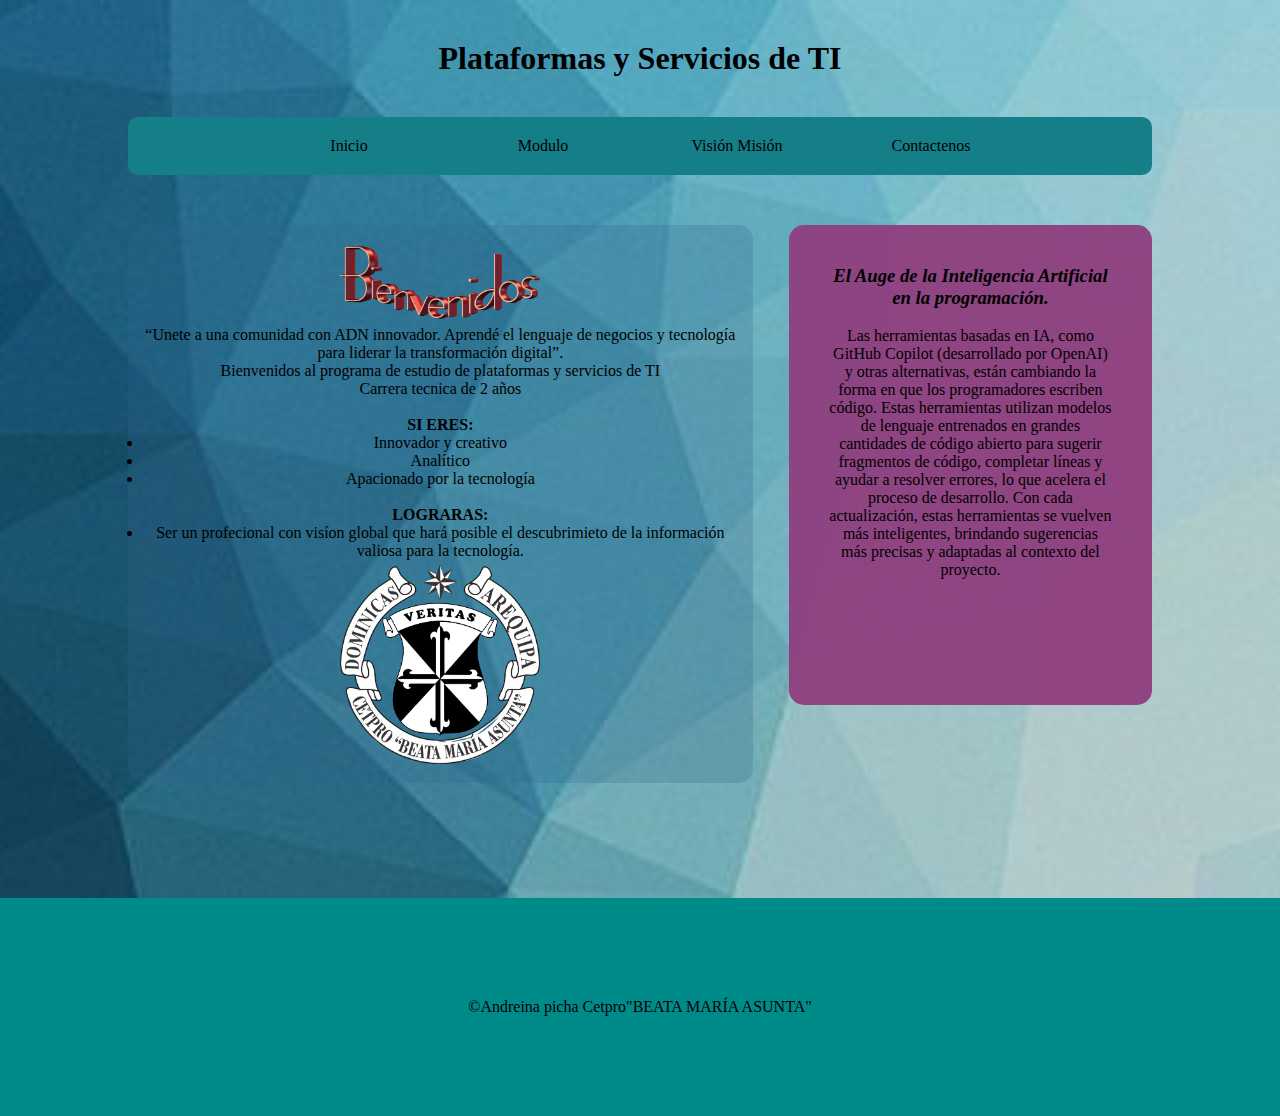
<file: SITIO 2 ANDREINA/index.html>
<!DOCTYPE html>
<html lang="en">
<head>
    <meta charset="UTF-8">
    <meta name="viewport" content="width=, initial-scale=1.0">
    <title>PÁGINA  PLATAFORMAS </title>
    <link rel="stylesheet" href="estilos.css">
</head>
<body>
<div class="titulo">
    <h1>Plataformas y Servicios de TI</h1>
</div>
<nav>
    <ul>
        <li> <a href="index.html">Inicio</a></li>
        <li> <a href="modulos.html">Modulo</a></li>
        <li> <a href="Visión.html">Visión Misión</a></li>
        <li> <a href="contacto.html">Contactenos</a></li>
    </ul>
</nav>

<div class="contenido">
    
    <div class="articulo">
        <div>
             <img src="imagenes/icegif-2248.gif"
            alt=""> 
                <p>“Unete a una comunidad con ADN innovador. Aprendé el lenguaje de negocios y tecnología para liderar la transformación digital”.</p>
                <p>Bienvenidos al programa de estudio de plataformas y servicios de TI</p>
                <P>Carrera tecnica de 2 años</P>
                <br>
                <p> <strong>SI ERES: </strong>
                 <li>   Innovador y creativo</li>
                 <li>   Analítico</li>
                 <li> Apacionado por la tecnología</li>
                </p>
                <br>
                <p><strong>LOGRARAS:</strong>
                <li>Ser un profecional con visíon global que hará posible
                    el descubrimieto de la información valiosa para la tecnología.
                </li>
                </p>  
                <img src="imagenes/logo CETPRO BMA.png"
                alt="">         
        </div>
            
    </div>
    <div class="lateral">
        <h3>
        <i>El Auge de la Inteligencia Artificial en la programación.</i> </h3>
            <br>
            <p> Las herramientas basadas en IA, como GitHub Copilot (desarrollado por OpenAI) y otras alternativas, 
                están cambiando la forma en que los programadores escriben código. Estas herramientas utilizan modelos de lenguaje 
                entrenados en grandes cantidades de código abierto para sugerir fragmentos de código, completar líneas y ayudar 
                a resolver errores, lo que acelera el proceso de desarrollo. Con cada actualización, estas herramientas se vuelven
                más inteligentes, brindando sugerencias más precisas y adaptadas al contexto del proyecto.
                
    
            </p>    
                  
    </div>
</div> 

  <div class="piedepagina">
    <p>&copy;Andreina picha Cetpro"BEATA MARÍA ASUNTA"</p>  
  </div> 

        
      
</body>
</html>
</file>
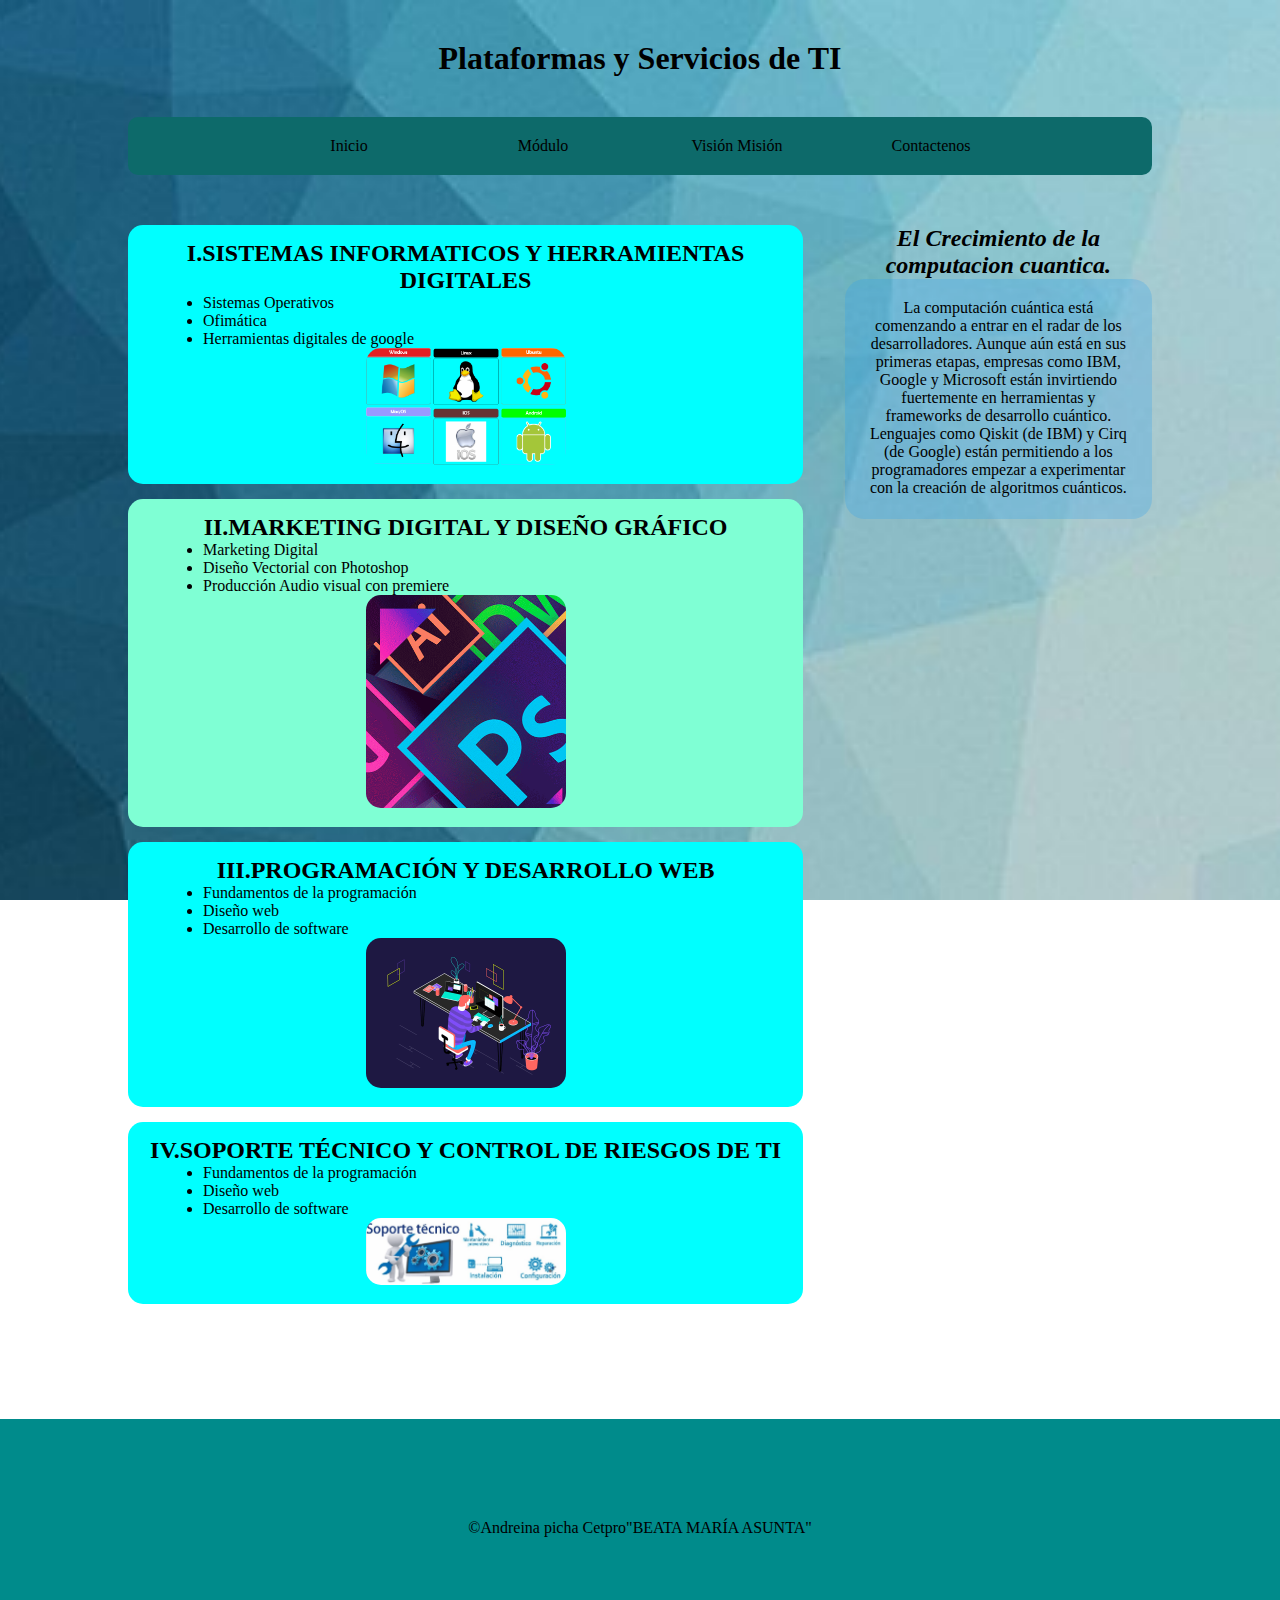
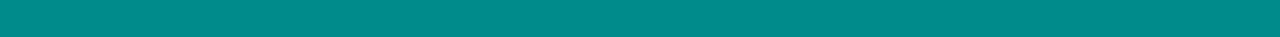
<file: SITIO 2 ANDREINA/modulos.html>
<!DOCTYPE html>
<html lang="en">
<head>
    <meta charset="UTF-8">
    <meta name="viewport" content="width=, initial-scale=1.0">
    <title>PÁGINA  PLATAFORMAS </title>
    <link rel="stylesheet" href="estilosmodulos.css">
</head>
<body>
<div class="titulo">
    <h1>Plataformas y Servicios de TI</h1>
</div>
<nav>
    <ul>
        <li> <a href="index.html">Inicio</a></li>
        <li> <a href="modulos.html">Módulo</a></li>
        <li> <a href="Visión.html">Visión Misión</a></li>
        <li> <a href="contacto.html">Contactenos</a></li>
    </ul>
</nav>

<div class="contenido">
    
    <div class="articulo">
        <div>
            <h2>I.SISTEMAS INFORMATICOS Y HERRAMIENTAS DIGITALES</h2>
           <li>Sistemas Operativos</li>
           <li>Ofimática</li>
           <li>Herramientas digitales de google</li>
            <img src="imagenes/Sistemas-Operativos.png" 
            alt="">
        </div>
        <div class="segundomodulo">
            <h2>II.MARKETING DIGITAL Y DISEÑO GRÁFICO</h2>
            <li>Marketing Digital</li>
            <li>Diseño Vectorial con Photoshop</li>
            <li>Producción Audio visual con premiere</li>
          
            <img src="imagenes/GIF-DISENO-GRAFICO.gif"
            alt="" >
        </div>
        <div>
            <h2>III.PROGRAMACIÓN Y DESARROLLO WEB</h2>
            <li>Fundamentos de la programación </li>
            <li>Diseño web</li>
            <li>Desarrollo de software</li>
       
        <img src="imagenes/programando.gif" alt="">
        </div>
        <div>
            <h2> IV.SOPORTE TÉCNICO Y CONTROL DE RIESGOS DE TI </h2>
            <li>Fundamentos de la programación </li>
            <li>Diseño web</li>
            <li>Desarrollo de software</li>
       
        <img src="imagenes/soporte-tecnico-de-computadoras.png" alt="">
        </div>
    </div>
    <div class="lateral">
        <h2>
            <i>El Crecimiento de la computacion cuantica.</i> </h2>
        <p>La computación cuántica está comenzando a entrar en el radar de los desarrolladores. 
            Aunque aún está en sus primeras etapas, empresas como IBM, Google y Microsoft están 
            invirtiendo fuertemente en herramientas y frameworks de desarrollo cuántico. Lenguajes 
            como Qiskit (de IBM) y Cirq (de Google) están permitiendo a los programadores empezar 
            a experimentar con la creación de algoritmos cuánticos.</p>
            
    
    </div>
</div> 
  <div class="piedepagina">
    <p>&copy;Andreina picha Cetpro"BEATA MARÍA ASUNTA"</p>  
  </div> 

        
      
</body>
</html>
</file>
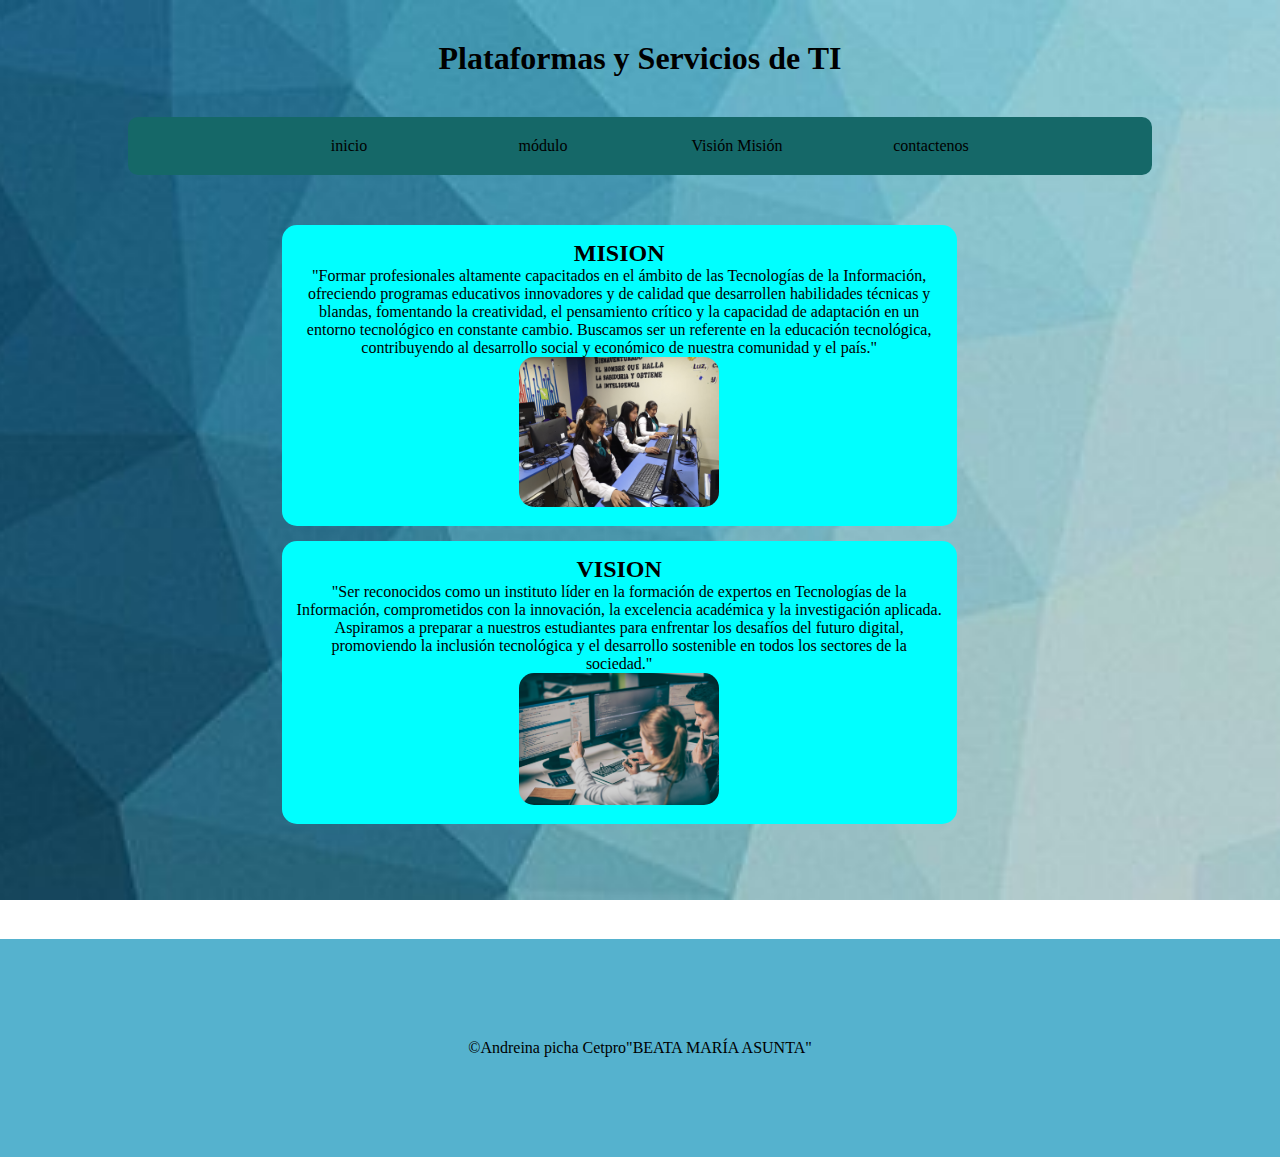
<file: SITIO 2 ANDREINA/Visión.html>
<!DOCTYPE html>
<html lang="en">
<head>
    <meta charset="UTF-8">
    <meta name="viewport" content="width=, initial-scale=1.0">
    <title>PÁGINA  PLATAFORMAS </title>
    <link rel="stylesheet" href="estilosvision.css">
</head>
<body>
<div class="titulo">
    <h1>Plataformas y Servicios de TI</h1>
</div>
<nav>
    <ul>
        <li> <a href="index.html">inicio</a></li>
        <li> <a href="modulos.html">módulo</a></li>
        <li> <a href="Visión.html">Visión Misión</a></li>
        <li> <a href="contacto.html">contactenos</a></li>
    </ul>
</nav>

<div class="contenido">
    
    <div class="articulo">
        <div>
            <h2>MISION</h2>
            <p>"Formar profesionales altamente capacitados en el ámbito de las Tecnologías de la Información, 
                ofreciendo programas educativos innovadores y de calidad que desarrollen habilidades técnicas y blandas,
                fomentando la creatividad, el pensamiento crítico y la capacidad de adaptación en un entorno 
                tecnológico en constante cambio. Buscamos ser un referente en la educación tecnológica, contribuyendo 
                al desarrollo social y económico de nuestra comunidad y el país."</p>

                <img src="imagenes/IMG_20240702_180543.jpg" 
                alt="">
                
        
        </div>
        <div>
            <h2>VISION</h2>
            <p>"Ser reconocidos como un instituto líder en la formación de expertos en Tecnologías
                de la Información, comprometidos con la innovación, la excelencia académica y la 
                investigación aplicada. Aspiramos a preparar a nuestros estudiantes para enfrentar 
                los desafíos del futuro digital, promoviendo la inclusión tecnológica y el desarrollo 
                sostenible en todos los sectores de la sociedad."</p>
            
            <img src="imagenes/desarrollo-de-software-senati-1800-x-1190_0.jpg" 
            alt="">
            
        </div> 
    </div>
   
</div> 
  <div class="piedepagina">
    <p>&copy;Andreina picha Cetpro"BEATA MARÍA ASUNTA"</p>  
  </div> 

        
      
</body>
</html>
</file>
<file: SITIO 2 ANDREINA/estilos.css>
* 
{
    padding: 0;
    margin: 0;
    font-family: century gothic;
    color: black;
    text-decoration: none;
    text-align: center;


}

body {
    background-image: url(imagenes/fondo\ web.jpg); /* Aquí debes colocar la URL o ruta a tu imagen */
    background-size: cover; /* La imagen cubre toda la pantalla */
    background-position: center center; /* Centra la imagen */
    background-attachment: fixed; /* Fija la imagen mientras se hace scroll */
}
.titulo {
    padding: 40px;
    
}
p.center {
    text-align: center; color: red;
}
nav ul {
    width: 80%;
    margin: auto;
    border-radius: 10px;
     list-style-type: none;
     background-color: rgb(21, 127, 137);
}

nav li {
    display: inline-flex;
}

nav a {
    padding: 20px;
    width: 150px;
}

nav ul a:hover {
    background-color: rgba(255, 255, 255, 0.245);
    
}

.contenido {
    display: flex;
    width: 80%;
    margin: auto;
    margin-top: 50px;
}

.contenido  .articulo {
    width: 70%;
    margin: auto;
}
.contenido .articulo div {
    width: 90%;
    padding: 15px;
    background-color: rgba(47, 100, 141, 0.251);
    border-radius: 15px;
    margin-bottom: 15px;

}
.contenido .articulo img {
    width:200px ;
    border-radius: 15px;
}

.contenido .lateral {
    width: 30%;
}
.contenido .lateral {
    background-color: rgba(143, 64, 127, 0.96);
    height: 400px;
    padding: 40px;
    border-radius: 15px;


}
.piedepagina {
    background-color: darkcyan;
    margin-top: 100px;
}
.piedepagina p {
    padding: 100px;
}
</file>
<file: SITIO 2 ANDREINA/estilosmodulos.css>
* {
    padding: 0;
    margin: 0;
    font-family: century gothic;
    color: black;
    text-decoration: none;
    text-align: center;


}
body {
    background-image: url(imagenes/fondo\ web.jpg); /* Aquí debes colocar la URL o ruta a tu imagen */
    background-size: cover; /* La imagen cubre toda la pantalla */
    background-position: center center; /* Centra la imagen */
    background-attachment: fixed; /* Fija la imagen mientras se hace scroll */
}
.titulo {
    padding: 40px;
     
}
p.center {
    text-align: center; color: red;
}
nav ul {
    width: 80%;
    margin: auto;
    border-radius: 10px;
     list-style-type: none;
     background-color: rgb(13, 106, 106);
}

nav li {
    display: inline-flex;
}

nav a {
    padding: 20px;
    width: 150px;
}

nav ul a:hover {
    background-color: rgba(255, 255, 255, 0.259);
    
}

.contenido {
    display: flex;
    width: 80%;
    margin: auto;
    margin-top: 50px;
}

.contenido  .articulo {
    width: 70%;
    margin: auto;
}
.contenido .articulo div {
    width: 90%;
    padding: 15px;
    background-color: aqua;
    border-radius: 15px;
    margin-bottom: 15px;

}
.contenido .articulo img {
    width:200px ;
    border-radius: 15px;
}

.contenido .lateral {
    width: 30%;
}
.contenido .lateral p {
    background-color: rgba(46, 160, 241, 0.268);
    height: 200px;
    padding: 20px;
    border-radius: 20px;

}
.piedepagina {
    background-color: darkcyan;
    margin-top: 100px;
}
.piedepagina p {
    padding: 100px;
}

.contenido .articulo li {
    text-align: left;
    margin-left: 60px;
    scroll-padding: 10px;
}
.contenido .articulo .segundomodulo {
    background-color: aquamarine;
}
</file>
<file: SITIO 2 ANDREINA/estilosvision.css>
* {
    padding: 0;
    margin: 0;
    font-family: century gothic;
    color: black;
    text-decoration: none;
    text-align: center;


}
body {
    background-image: url(imagenes/fondo\ web.jpg); /* Aquí debes colocar la URL o ruta a tu imagen */
    background-size: cover; /* La imagen cubre toda la pantalla */
    background-position: center center; /* Centra la imagen */
    background-attachment: fixed; /* Fija la imagen mientras se hace scroll */
}
.titulo {
    padding: 40px;
    
}
p.center {
    text-align: center; color: red;
}
nav ul {
    width: 80%;
    margin: auto;
    border-radius: 10px;
     list-style-type: none;
     background-color: rgb(21, 104, 104);
}

nav li {
    display: inline-flex;
}

nav a {
    padding: 20px;
    width: 150px;
}

nav ul a:hover {
    background-color: rgba(255, 255, 255, 0.292);
    
}

.contenido {
    display: flex;
    width: 80%;
    margin: auto;
    margin-top: 50px;
}

.contenido  .articulo {
    width: 70%;
    margin: auto;
}
.contenido .articulo div {
    width: 90%;
    padding: 15px;
    background-color: aqua;
    border-radius: 15px;
    margin-bottom: 15px;

}
.contenido .articulo img {
    width:200px ;
    border-radius: 15px;
}

.contenido .lateral {
    width: 30%;
}
.contenido .lateral p {
    background-color: rgb(70, 150, 207);
    height: 300px;
    padding: 20px;
    border-radius: 15px;

}
.piedepagina {
    background-color: rgb(85, 178, 206);
    margin-top: 100px;
}
.piedepagina p {
    padding: 100px;
}
</file>
